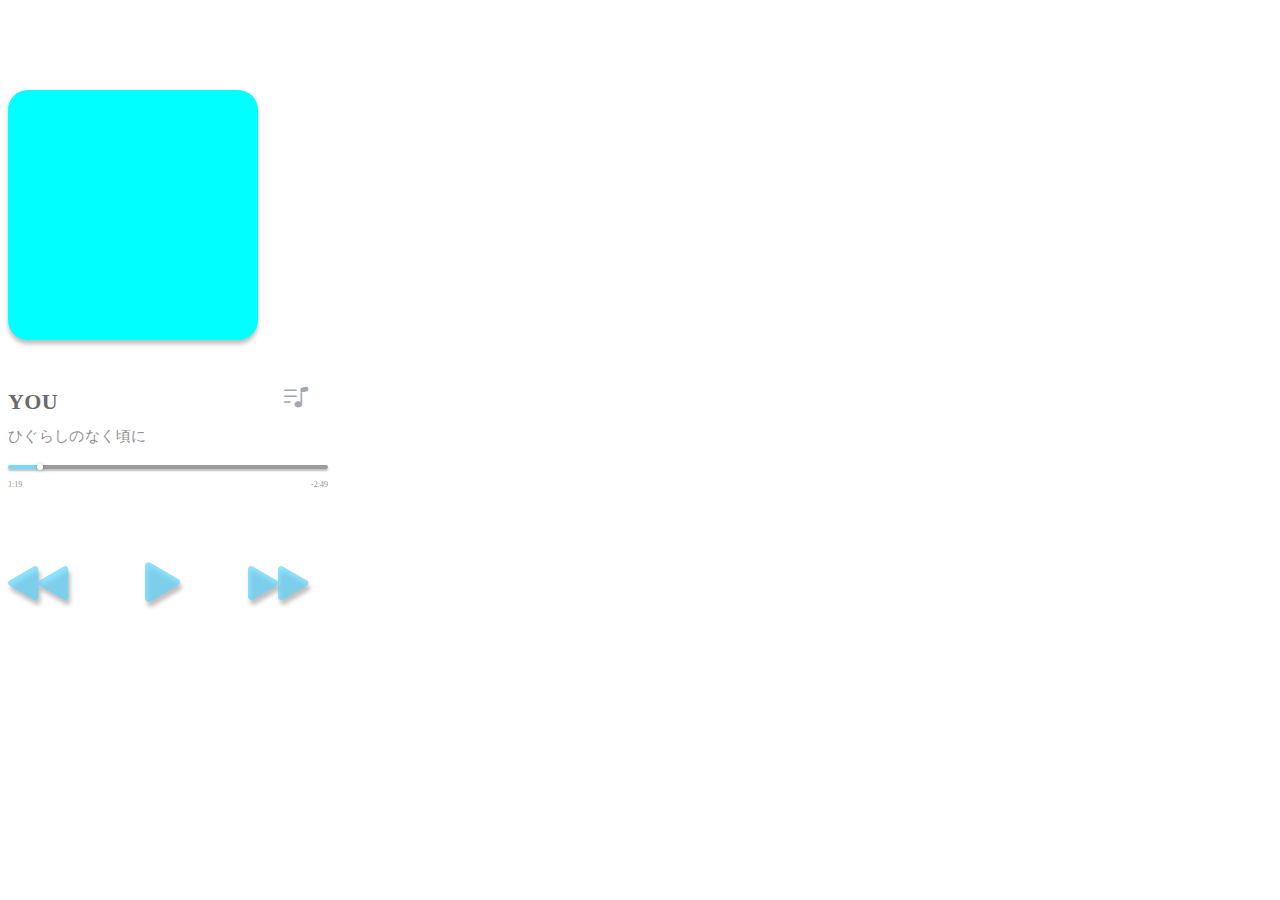
<file: public/index.html>
<!DOCTYPE html>
<html lang="en">
<head>
    <meta charset="UTF-8">
    <meta http-equiv="X-UA-Compatible" content="IE=edge">
    <meta name="viewport" content="width=device-width, initial-scale=1.0">
    <link href="https://cdn.jsdelivr.net/npm/bootstrap@5.2.0/dist/css/bootstrap.min.css" rel="stylesheet" integrity="sha384-gH2yIJqKdNHPEq0n4Mqa/HGKIhSkIHeL5AyhkYV8i59U5AR6csBvApHHNl/vI1Bx" crossorigin="anonymous">
    <link rel="stylesheet" href="https://cdn.jsdelivr.net/npm/bootstrap-icons@1.9.1/font/bootstrap-icons.css">
    <link rel="stylesheet" href="./styles/music.css">
    <title>Main Page</title>
</head>
<body>
    <div class="container">
        <div id="music-cover" class="mx-auto">

        </div>

        <div id="music-title-container" class="mx-auto">
            <span id="music-title">YOU</span>
            <i id="music-play-list" class="bi bi-music-note-list"></i>
            <span id="music-author">ひぐらしのなく頃に</span>
        </div>
        <div class="mx-auto" id="music-progress-container">
            <div id="music-progress"></div>
            <i id="music-control-bar"></i>
            <span class="music-time" style="left: 0px;">1:19</span>
            <span class="music-time" style="right: 0px;">-2:49</span>
        </div>
        
        <div id="music-control-container" class="mx-auto">
            <i class="bi bi-rewind-fill music-control" id="play-forward"></i>
            <i class="bi bi-play-fill music-control" id="play"></i>
            <i class="bi bi-fast-forward-fill music-control"  id="play-next"></i>
        </div>

        <div>
            
        </div>

    </div>
</body>
<script src="https://cdn.jsdelivr.net/npm/bootstrap@5.2.0/dist/js/bootstrap.bundle.min.js" integrity="sha384-A3rJD856KowSb7dwlZdYEkO39Gagi7vIsF0jrRAoQmDKKtQBHUuLZ9AsSv4jD4Xa" crossorigin="anonymous"></script>
</html>
</file>
<file: public/styles/music.css>
#music-cover{
    margin-top: 10vh;
    width: 250px;
    background-color: aqua;
    height: 250px;
    border-radius: 20px;
    box-shadow: 0px 4px 4px rgba(0, 0, 0, 0.25);
    margin-bottom: 5vh;
}

#music-title-container{
    width: 300px;
    height: 80px;
    position: relative;
}

#music-title{
    position: absolute;
    left: 0;
    font-family: 'Inter';
    font-style: normal;
    font-weight: 700;
    font-size: 22px;
    line-height: 34px;
    /* or 155% */
    text-align: center;
    letter-spacing: 0.36px;
    color: #6B6B6B;
}

#music-play-list{
    position: absolute;
    right: 0;
    font-size: 24px;
    width: 24px;
    height: 24px;
    color: #A5A6B1;
}

#music-author{
    position: absolute;
    left: 0;
    top: 34px;
    font-family: 'Inter';
    font-style: normal;
    font-weight: 400;
    font-size: 15px;
    line-height: 34px;
    letter-spacing: 0.36px;
    color: #919191;
}

#music-progress-container{
    width: 320px;
    height: 80px;
    position: relative;
}

#music-progress{
    width: 100%;
    height: 4px;  
    background:linear-gradient(90deg, rgba(102, 214, 255, 0.9) 10%, rgba(145, 145, 145, 0.9) 0%); ;
    box-shadow: 0px 2px 2px rgba(0, 0, 0, 0.25);
    border-radius: 4px;

}

#music-control-bar{
    position: absolute;
    width: 6px;
    height: 6px;
    top:-1px;
    border-radius: 50%;
    left: 9%;
    background: #FFFFFF;
    box-shadow: 0px 0px 4px rgba(0, 0, 0, 0.25);
}

.music-time{
    position: absolute;
    top: 15px;
    font-family: 'Inter';
    font-style: normal;
    font-weight: 400;
    font-size: 8px;
    line-height: 10px;
    text-align: center;
    letter-spacing: 0.002em;
    color: #919191;
}

#music-control-container{
    width: 300px;
    text-align: center;
    line-height: 80px;
    position: relative;
}

.music-control{
    position: absolute;
    font-size: 60px;
    text-shadow:  2px 5px 4px rgb(0 0 0 / 25%);
    color: rgba(96, 212, 254, 0.7);
}

#play-forward{
    left: 0;
}

#play{
    font-size: 70px;
    left: 40%;
}

#play-next{
    right: 0;
}
</file>
